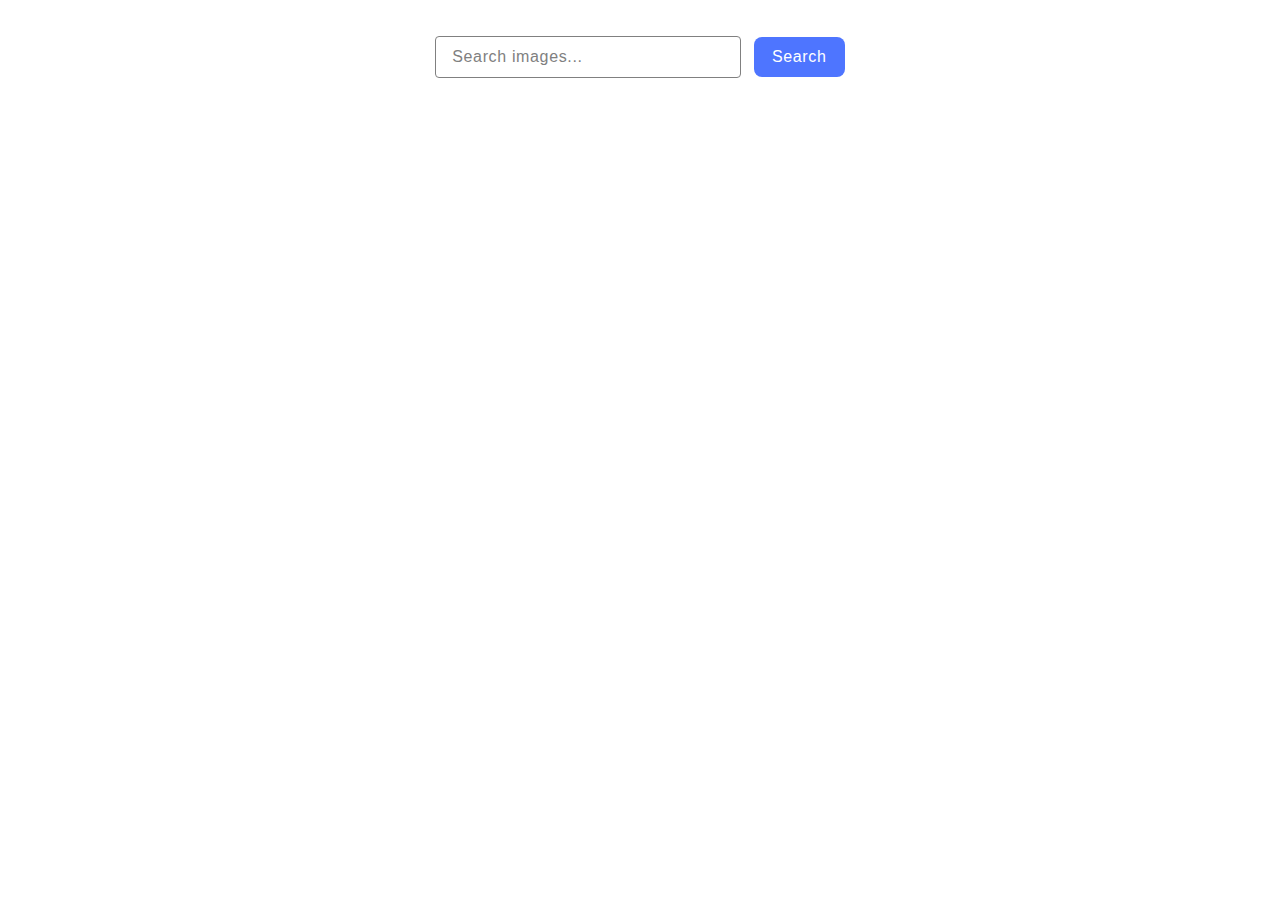
<file: src/index.html>
<!DOCTYPE html>
<html lang="en">
  <head>
    <meta charset="UTF-8" />
    <link rel="icon" type="image/svg+xml" href="/favicon.svg" />
    <meta name="viewport" content="width=device-width, initial-scale=1.0" />
    <title>Vanilla App Template</title>
    <link rel="stylesheet" href="./css/styles.css" />
  </head>
  <body>
    <form class="form" autocomplete="off">
      <input type="text" class="form-input" name="query" placeholder="Search images..." />
      <button type="submit" class="form-btn">Search</button>
    </form>
    <ul class="gallery"></ul>
    <div class="load-more">
      <button type="submit" class="load-more-btn load-more-hidden">Load more</button>
    </div>
    <div class="loader" id="loader" style="display: none;"></div>
    <script type="module" src="./main.js"></script>
  </body>
</html>
</file>
<file: src/css/styles.css>
/**
  |============================
  | include css partials with
  | default @import url()
  |============================
*/
@import url('./reset.css');
@import url('./vite-promo.css');
@import url('./header.css');
@import url('./hw11.css');

:root {
  font-family: Inter, Avenir, Helvetica, Arial, sans-serif;
  font-size: 16px;
  line-height: 24px;
  font-weight: 400;

  color: #242424;
  background-color: rgba(255, 255, 255, 0.87);

  font-synthesis: none;
  text-rendering: optimizeLegibility;
  -webkit-font-smoothing: antialiased;
  -moz-osx-font-smoothing: grayscale;
  -webkit-text-size-adjust: 100%;
}
</file>
